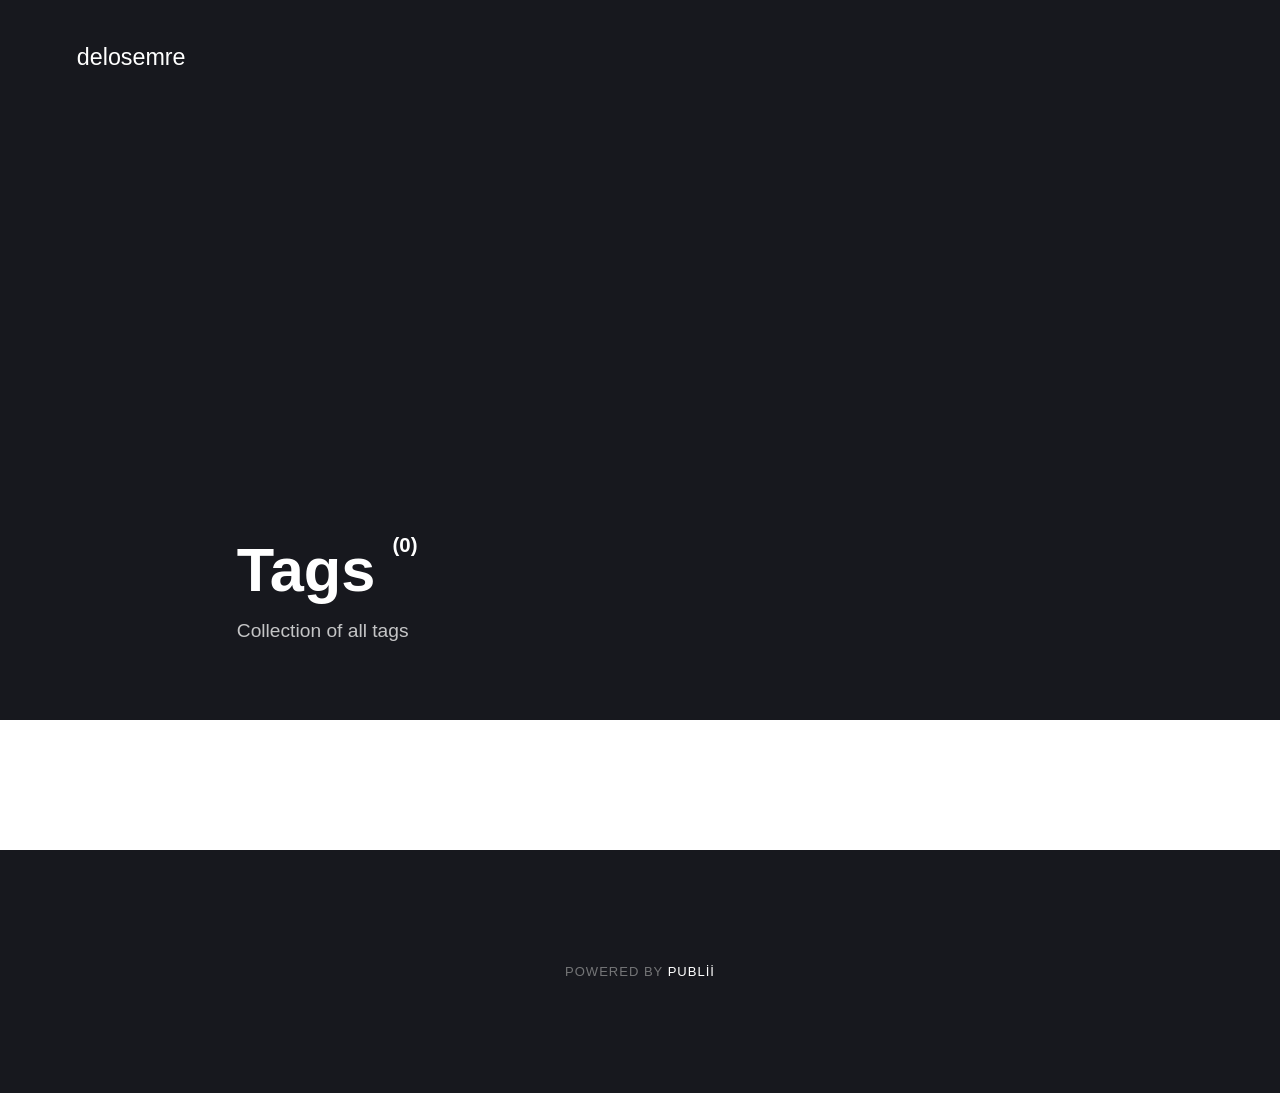
<file: tags/index.html>
<!DOCTYPE html><html lang="tr"><head><meta charset="utf-8"><meta http-equiv="X-UA-Compatible" content="IE=edge"><meta name="viewport" content="width=device-width,initial-scale=1"><title>All tags - delosemre</title><meta name="robots" content="noindex, follow"><meta name="generator" content="Publii Open-Source CMS for Static Site"><link rel="alternate" type="application/atom+xml" href="https://delosemre.github.io/feed.xml"><link rel="alternate" type="application/json" href="https://delosemre.github.io/feed.json"><meta property="og:title" content="delosemre"><meta property="og:site_name" content="delosemre"><meta property="og:description" content=""><meta property="og:url" content="https://delosemre.github.io/tags/"><meta property="og:type" content="website"><style>:root{--body-font:-apple-system,BlinkMacSystemFont,"Segoe UI",Roboto,Oxygen,Ubuntu,Cantarell,"Fira Sans","Droid Sans","Helvetica Neue",Arial,sans-serif,"Apple Color Emoji","Segoe UI Emoji","Segoe UI Symbol";--heading-font:-apple-system,BlinkMacSystemFont,"Segoe UI",Roboto,Oxygen,Ubuntu,Cantarell,"Fira Sans","Droid Sans","Helvetica Neue",Arial,sans-serif,"Apple Color Emoji","Segoe UI Emoji","Segoe UI Symbol";--logo-font:-apple-system,BlinkMacSystemFont,"Segoe UI",Roboto,Oxygen,Ubuntu,Cantarell,"Fira Sans","Droid Sans","Helvetica Neue",Arial,sans-serif,"Apple Color Emoji","Segoe UI Emoji","Segoe UI Symbol";--menu-font:-apple-system,BlinkMacSystemFont,"Segoe UI",Roboto,Oxygen,Ubuntu,Cantarell,"Fira Sans","Droid Sans","Helvetica Neue",Arial,sans-serif,"Apple Color Emoji","Segoe UI Emoji","Segoe UI Symbol"}</style><link rel="stylesheet" href="https://delosemre.github.io/assets/css/style.css?v=05ae0ae2b389f01b91cdf8a8e44e6817"><script type="application/ld+json">{"@context":"http://schema.org","@type":"Organization","name":"delosemre","url":"https://delosemre.github.io/"}</script></head><body><div class="site-container"><header class="top" id="js-header"><a class="logo" href="https://delosemre.github.io/">delosemre</a></header><main><div class="hero"><header class="hero__content"><div class="wrapper"><h1>Tags <sup>(0)</sup></h1><p>Collection of all tags</p></div></header></div><div class="wrapper"><ul class="feed feed--grid"></ul></div></main><footer class="footer"><div class="footer__copyright">Powered by <a href="https://getpublii.com" target="_blank" rel="nofollow noopener">Publii</a></div><button class="footer__bttop js-footer__bttop" aria-label="Back to top"><svg><title>Back to top</title><use xlink:href="https://delosemre.github.io/assets/svg/svg-map.svg#toparrow"/></svg></button></footer></div><script>window.publiiThemeMenuConfig = {    
        mobileMenuMode: 'sidebar',
        animationSpeed: 300,
        submenuWidth: 'auto',
        doubleClickTime: 500,
        mobileMenuExpandableSubmenus: true, 
        relatedContainerForOverlayMenuSelector: '.top',
   };</script><script defer="defer" src="https://delosemre.github.io/assets/js/scripts.min.js?v=f4c4d35432d0e17d212f2fae4e0f8247"></script><script>var images = document.querySelectorAll('img[loading]');

        for (var i = 0; i < images.length; i++) {
            if (images[i].complete) {
                images[i].classList.add('is-loaded');
            } else {
                images[i].addEventListener('load', function () {
                    this.classList.add('is-loaded');
                }, false);
            }
        }</script></body></html>
</file>
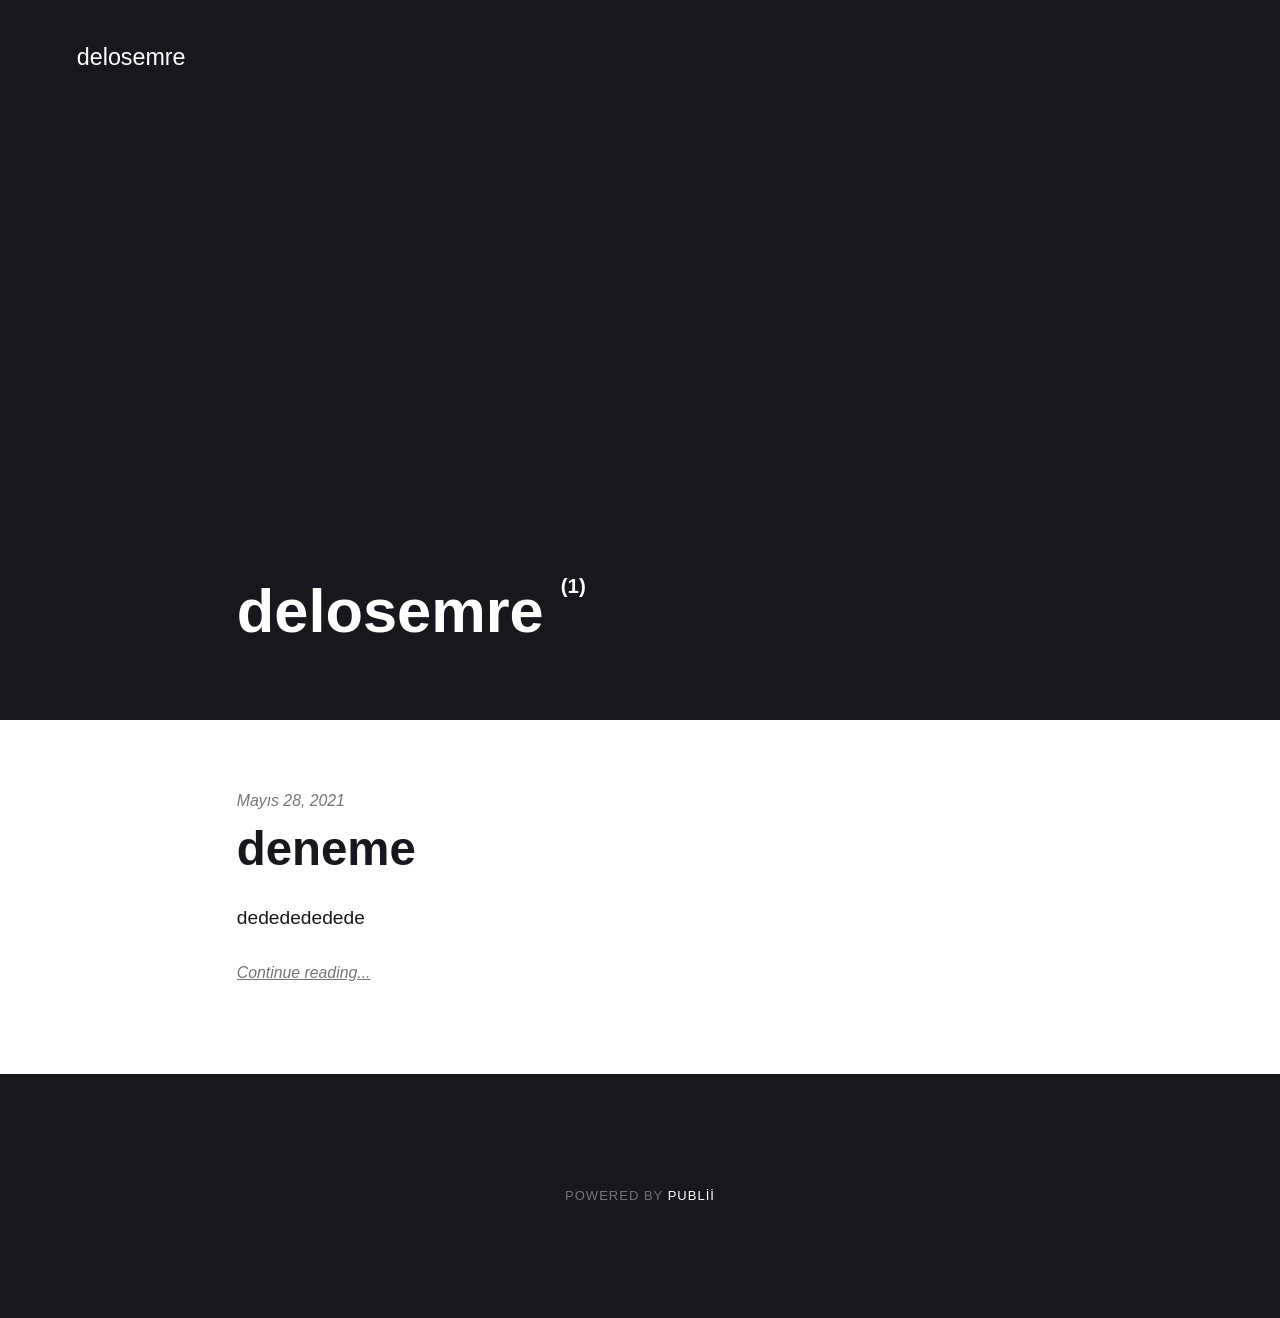
<file: authors/delosemre/index.html>
<!DOCTYPE html><html lang="tr"><head><meta charset="utf-8"><meta http-equiv="X-UA-Compatible" content="IE=edge"><meta name="viewport" content="width=device-width,initial-scale=1"><title>Author: delosemre - delosemre</title><meta name="robots" content="noindex, follow"><meta name="generator" content="Publii Open-Source CMS for Static Site"><link rel="alternate" type="application/atom+xml" href="https://delosemre.github.io/feed.xml"><link rel="alternate" type="application/json" href="https://delosemre.github.io/feed.json"><meta property="og:title" content="delosemre"><meta property="og:site_name" content="delosemre"><meta property="og:description" content=""><meta property="og:url" content="https://delosemre.github.io/authors/delosemre/"><meta property="og:type" content="website"><style>:root{--body-font:-apple-system,BlinkMacSystemFont,"Segoe UI",Roboto,Oxygen,Ubuntu,Cantarell,"Fira Sans","Droid Sans","Helvetica Neue",Arial,sans-serif,"Apple Color Emoji","Segoe UI Emoji","Segoe UI Symbol";--heading-font:-apple-system,BlinkMacSystemFont,"Segoe UI",Roboto,Oxygen,Ubuntu,Cantarell,"Fira Sans","Droid Sans","Helvetica Neue",Arial,sans-serif,"Apple Color Emoji","Segoe UI Emoji","Segoe UI Symbol";--logo-font:-apple-system,BlinkMacSystemFont,"Segoe UI",Roboto,Oxygen,Ubuntu,Cantarell,"Fira Sans","Droid Sans","Helvetica Neue",Arial,sans-serif,"Apple Color Emoji","Segoe UI Emoji","Segoe UI Symbol";--menu-font:-apple-system,BlinkMacSystemFont,"Segoe UI",Roboto,Oxygen,Ubuntu,Cantarell,"Fira Sans","Droid Sans","Helvetica Neue",Arial,sans-serif,"Apple Color Emoji","Segoe UI Emoji","Segoe UI Symbol"}</style><link rel="stylesheet" href="https://delosemre.github.io/assets/css/style.css?v=05ae0ae2b389f01b91cdf8a8e44e6817"><script type="application/ld+json">{"@context":"http://schema.org","@type":"Organization","name":"delosemre","url":"https://delosemre.github.io/"}</script></head><body><div class="site-container"><header class="top" id="js-header"><a class="logo" href="https://delosemre.github.io/">delosemre</a></header><main><div class="hero author"><header class="hero__content"><div class="wrapper"><h1>delosemre <sup>(1)</sup></h1></div></header></div><div class="feed"><article class="feed__item"><header class="wrapper"><div class="feed__meta"><time datetime="2021-05-28T15:55" class="feed__date">Mayıs 28, 2021</time></div><h2><a href="https://delosemre.github.io/deneme.html" class="invert">deneme</a></h2></header><div class="wrapper"><p>dededededede</p><a href="https://delosemre.github.io/deneme.html" class="readmore feed__readmore invert">Continue reading...</a></div></article></div></main><footer class="footer"><div class="footer__copyright">Powered by <a href="https://getpublii.com" target="_blank" rel="nofollow noopener">Publii</a></div><button class="footer__bttop js-footer__bttop" aria-label="Back to top"><svg><title>Back to top</title><use xlink:href="https://delosemre.github.io/assets/svg/svg-map.svg#toparrow"/></svg></button></footer></div><script>window.publiiThemeMenuConfig = {    
        mobileMenuMode: 'sidebar',
        animationSpeed: 300,
        submenuWidth: 'auto',
        doubleClickTime: 500,
        mobileMenuExpandableSubmenus: true, 
        relatedContainerForOverlayMenuSelector: '.top',
   };</script><script defer="defer" src="https://delosemre.github.io/assets/js/scripts.min.js?v=f4c4d35432d0e17d212f2fae4e0f8247"></script><script>var images = document.querySelectorAll('img[loading]');

        for (var i = 0; i < images.length; i++) {
            if (images[i].complete) {
                images[i].classList.add('is-loaded');
            } else {
                images[i].addEventListener('load', function () {
                    this.classList.add('is-loaded');
                }, false);
            }
        }</script></body></html>
</file>
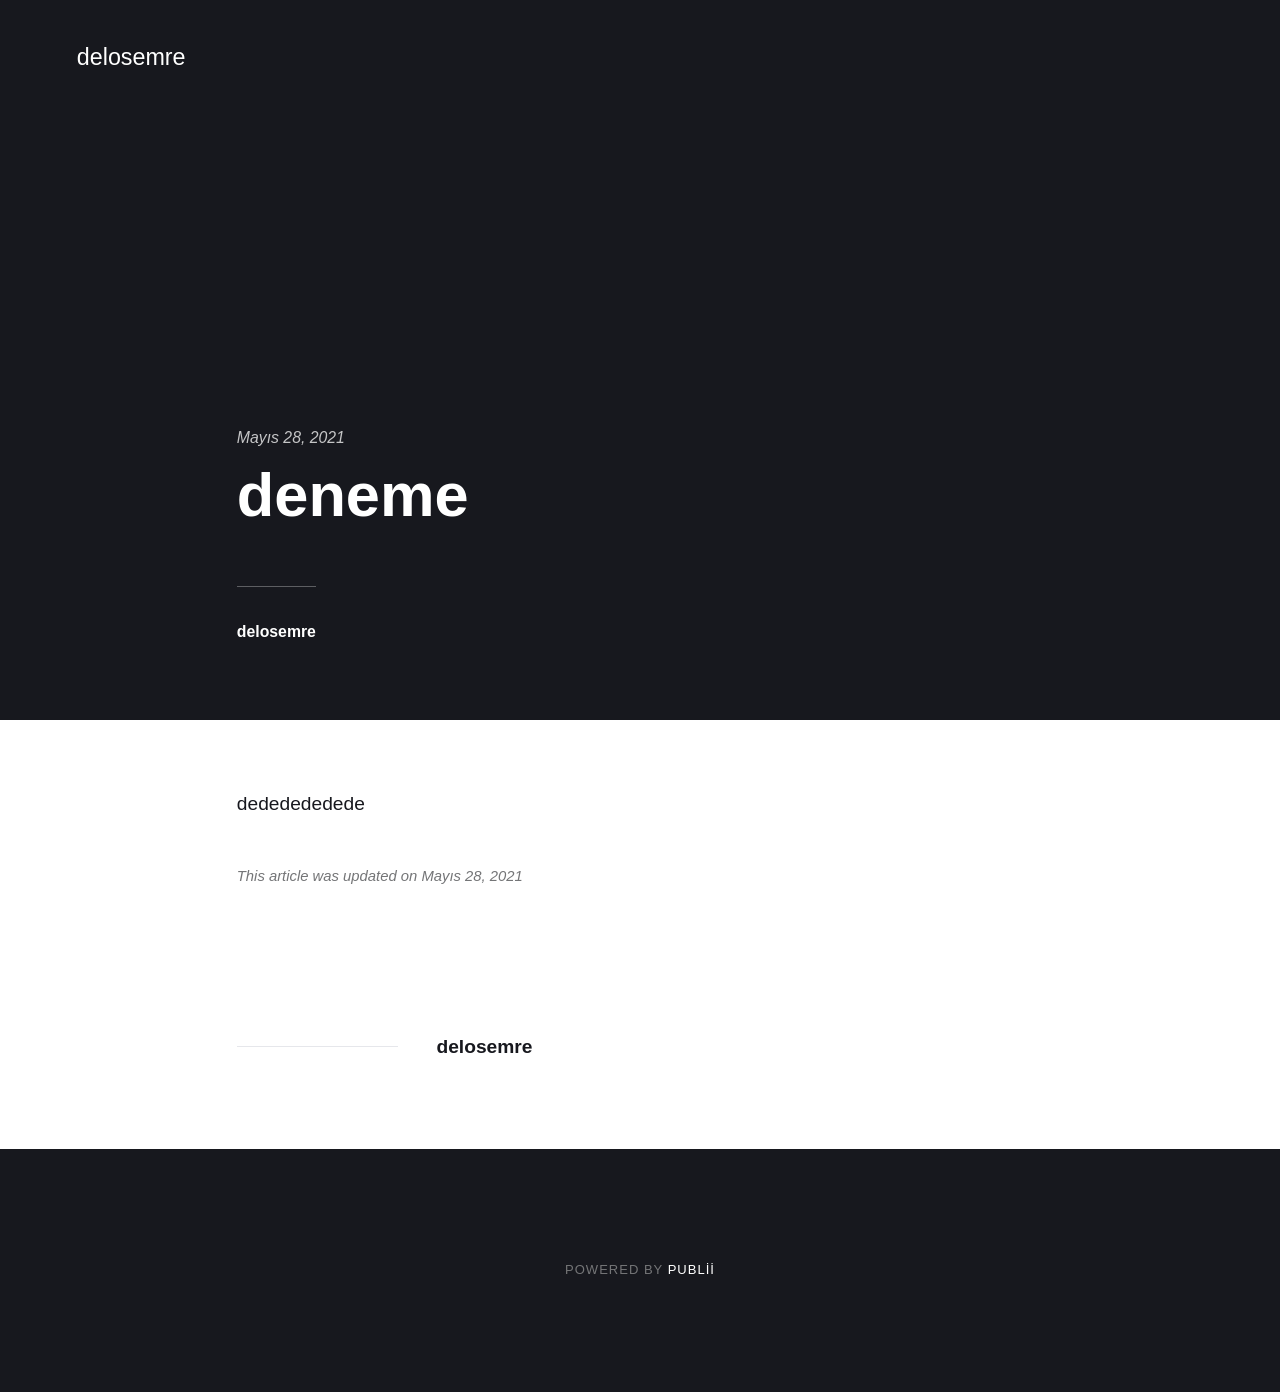
<file: deneme.html>
<!DOCTYPE html><html lang="tr"><head><meta charset="utf-8"><meta http-equiv="X-UA-Compatible" content="IE=edge"><meta name="viewport" content="width=device-width,initial-scale=1"><title>deneme - delosemre</title><meta name="description" content="dededededede"><meta name="generator" content="Publii Open-Source CMS for Static Site"><link rel="canonical" href="https://delosemre.github.io/deneme.html"><link rel="alternate" type="application/atom+xml" href="https://delosemre.github.io/feed.xml"><link rel="alternate" type="application/json" href="https://delosemre.github.io/feed.json"><meta property="og:title" content="deneme"><meta property="og:site_name" content="delosemre"><meta property="og:description" content="dededededede"><meta property="og:url" content="https://delosemre.github.io/deneme.html"><meta property="og:type" content="article"><style>:root{--body-font:-apple-system,BlinkMacSystemFont,"Segoe UI",Roboto,Oxygen,Ubuntu,Cantarell,"Fira Sans","Droid Sans","Helvetica Neue",Arial,sans-serif,"Apple Color Emoji","Segoe UI Emoji","Segoe UI Symbol";--heading-font:-apple-system,BlinkMacSystemFont,"Segoe UI",Roboto,Oxygen,Ubuntu,Cantarell,"Fira Sans","Droid Sans","Helvetica Neue",Arial,sans-serif,"Apple Color Emoji","Segoe UI Emoji","Segoe UI Symbol";--logo-font:-apple-system,BlinkMacSystemFont,"Segoe UI",Roboto,Oxygen,Ubuntu,Cantarell,"Fira Sans","Droid Sans","Helvetica Neue",Arial,sans-serif,"Apple Color Emoji","Segoe UI Emoji","Segoe UI Symbol";--menu-font:-apple-system,BlinkMacSystemFont,"Segoe UI",Roboto,Oxygen,Ubuntu,Cantarell,"Fira Sans","Droid Sans","Helvetica Neue",Arial,sans-serif,"Apple Color Emoji","Segoe UI Emoji","Segoe UI Symbol"}</style><link rel="stylesheet" href="https://delosemre.github.io/assets/css/style.css?v=05ae0ae2b389f01b91cdf8a8e44e6817"><script type="application/ld+json">{"@context":"http://schema.org","@type":"Article","mainEntityOfPage":{"@type":"WebPage","@id":"https://delosemre.github.io/deneme.html"},"headline":"deneme","datePublished":"2021-05-28T15:55","dateModified":"2021-05-28T15:55","description":"dededededede","author":{"@type":"Person","name":"delosemre"},"publisher":{"@type":"Organization","name":"delosemre"}}</script></head><body><div class="site-container"><header class="top" id="js-header"><a class="logo" href="https://delosemre.github.io/">delosemre</a></header><main><article class="post"><div class="hero"><header class="hero__content"><div class="wrapper"><div class="post__meta"><time datetime="2021-05-28T15:55">Mayıs 28, 2021</time></div><h1>deneme</h1><div class="post__meta post__meta--author"><a href="https://delosemre.github.io/authors/delosemre/" class="feed__author invert">delosemre</a></div></div></header></div><div class="wrapper post__entry"><p>dededededede</p></div><footer class="wrapper post__footer"><p class="post__last-updated">This article was updated on Mayıs 28, 2021</p><div class="post__share"></div><div class="post__bio bio"><div class="bio__info"><h3 class="bio__name"><a href="https://delosemre.github.io/authors/delosemre/" class="invert" rel="author">delosemre</a></h3></div></div></footer></article></main><footer class="footer"><div class="footer__copyright">Powered by <a href="https://getpublii.com" target="_blank" rel="nofollow noopener">Publii</a></div><button class="footer__bttop js-footer__bttop" aria-label="Back to top"><svg><title>Back to top</title><use xlink:href="https://delosemre.github.io/assets/svg/svg-map.svg#toparrow"/></svg></button></footer></div><script>window.publiiThemeMenuConfig = {    
        mobileMenuMode: 'sidebar',
        animationSpeed: 300,
        submenuWidth: 'auto',
        doubleClickTime: 500,
        mobileMenuExpandableSubmenus: true, 
        relatedContainerForOverlayMenuSelector: '.top',
   };</script><script defer="defer" src="https://delosemre.github.io/assets/js/scripts.min.js?v=f4c4d35432d0e17d212f2fae4e0f8247"></script><script>var images = document.querySelectorAll('img[loading]');

        for (var i = 0; i < images.length; i++) {
            if (images[i].complete) {
                images[i].classList.add('is-loaded');
            } else {
                images[i].addEventListener('load', function () {
                    this.classList.add('is-loaded');
                }, false);
            }
        }</script></body></html>
</file>
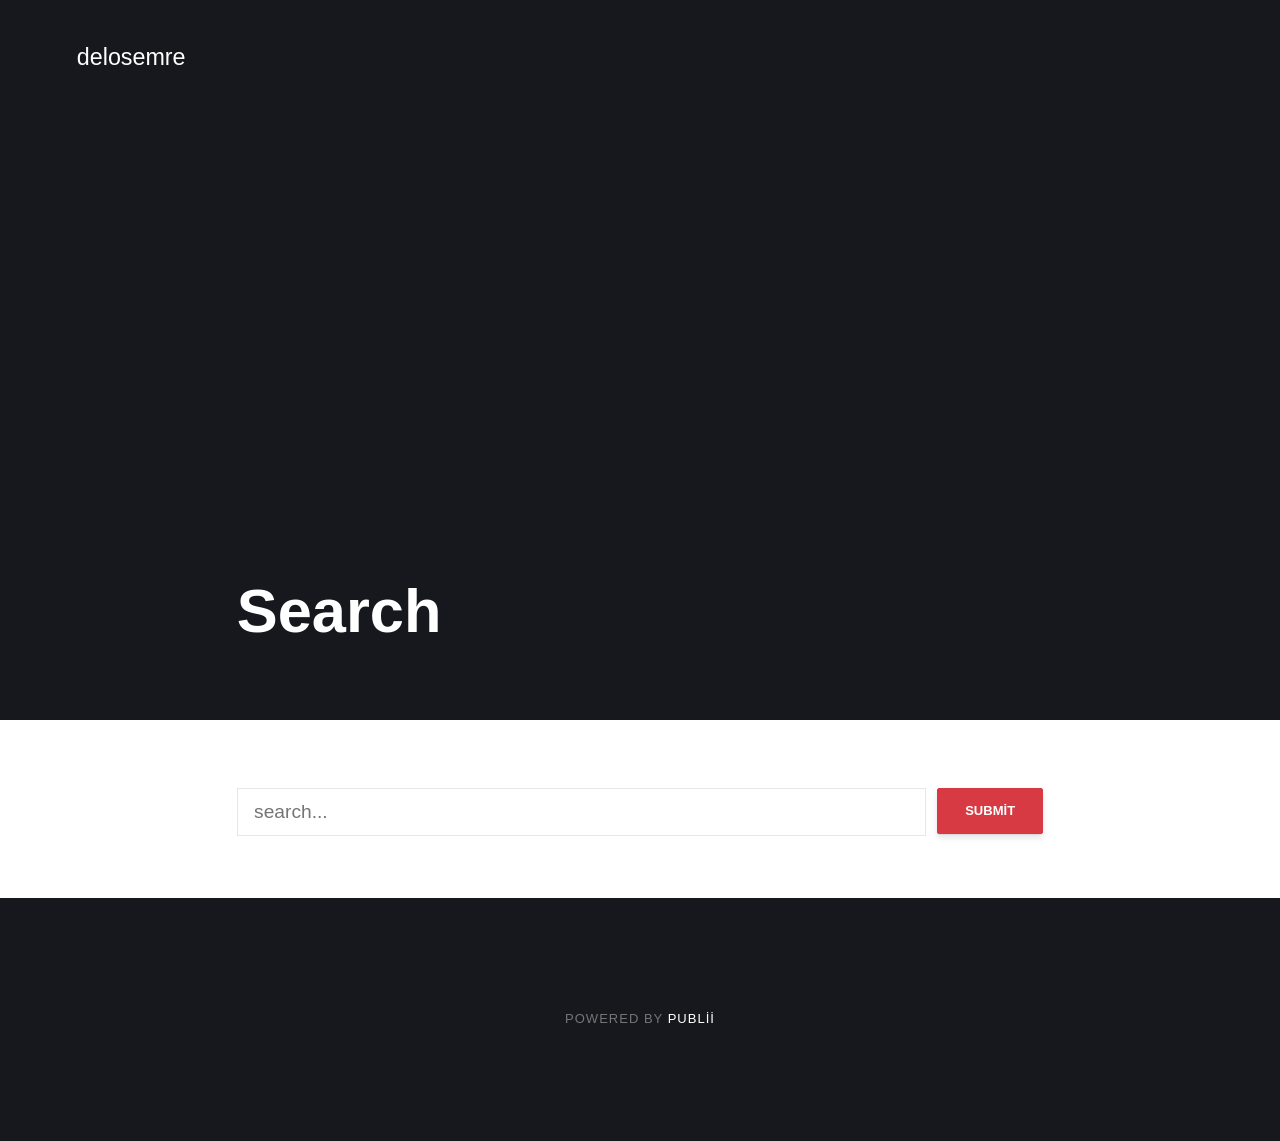
<file: search.html>
<!DOCTYPE html><html lang="tr"><head><meta charset="utf-8"><meta http-equiv="X-UA-Compatible" content="IE=edge"><meta name="viewport" content="width=device-width,initial-scale=1"><title>Search - delosemre</title><meta name="robots" content="noindex, follow"><meta name="generator" content="Publii Open-Source CMS for Static Site"><link rel="alternate" type="application/atom+xml" href="https://delosemre.github.io/feed.xml"><link rel="alternate" type="application/json" href="https://delosemre.github.io/feed.json"><meta property="og:title" content="delosemre"><meta property="og:site_name" content="delosemre"><meta property="og:description" content=""><meta property="og:url" content="https://delosemre.github.io/"><meta property="og:type" content="website"><style>:root{--body-font:-apple-system,BlinkMacSystemFont,"Segoe UI",Roboto,Oxygen,Ubuntu,Cantarell,"Fira Sans","Droid Sans","Helvetica Neue",Arial,sans-serif,"Apple Color Emoji","Segoe UI Emoji","Segoe UI Symbol";--heading-font:-apple-system,BlinkMacSystemFont,"Segoe UI",Roboto,Oxygen,Ubuntu,Cantarell,"Fira Sans","Droid Sans","Helvetica Neue",Arial,sans-serif,"Apple Color Emoji","Segoe UI Emoji","Segoe UI Symbol";--logo-font:-apple-system,BlinkMacSystemFont,"Segoe UI",Roboto,Oxygen,Ubuntu,Cantarell,"Fira Sans","Droid Sans","Helvetica Neue",Arial,sans-serif,"Apple Color Emoji","Segoe UI Emoji","Segoe UI Symbol";--menu-font:-apple-system,BlinkMacSystemFont,"Segoe UI",Roboto,Oxygen,Ubuntu,Cantarell,"Fira Sans","Droid Sans","Helvetica Neue",Arial,sans-serif,"Apple Color Emoji","Segoe UI Emoji","Segoe UI Symbol"}</style><link rel="stylesheet" href="https://delosemre.github.io/assets/css/style.css?v=05ae0ae2b389f01b91cdf8a8e44e6817"><script type="application/ld+json">{"@context":"http://schema.org","@type":"Organization","name":"delosemre","url":"https://delosemre.github.io/"}</script></head><body><div class="site-container"><header class="top" id="js-header"><a class="logo" href="https://delosemre.github.io/">delosemre</a></header><main><article class="post search-page"><div class="hero"><header class="hero__content"><div class="wrapper"><h1>Search</h1></div></header></div><div class="wrapper post__entry"><form action="https://delosemre.github.io/search.html" class="search-page__form"><input type="search" name="q" placeholder="search..." class="search-page__input"> <button type="submit">Submit</button></form><script>(function () {
               var cx = '';
               var gcse = document.createElement('script');
               gcse.type  = 'text/javascript';
               gcse.async = true;
               gcse.src   = 'https://cse.google.com/cse.js?cx=' + cx;
               var s = document.getElementsByTagName('script')[0];
               s.parentNode.insertBefore(gcse, s);
            })();</script><gcse:searchresults-only></gcse:searchresults-only></div></article></main><footer class="footer"><div class="footer__copyright">Powered by <a href="https://getpublii.com" target="_blank" rel="nofollow noopener">Publii</a></div><button class="footer__bttop js-footer__bttop" aria-label="Back to top"><svg><title>Back to top</title><use xlink:href="https://delosemre.github.io/assets/svg/svg-map.svg#toparrow"/></svg></button></footer></div><script>window.publiiThemeMenuConfig = {    
        mobileMenuMode: 'sidebar',
        animationSpeed: 300,
        submenuWidth: 'auto',
        doubleClickTime: 500,
        mobileMenuExpandableSubmenus: true, 
        relatedContainerForOverlayMenuSelector: '.top',
   };</script><script defer="defer" src="https://delosemre.github.io/assets/js/scripts.min.js?v=f4c4d35432d0e17d212f2fae4e0f8247"></script><script>var images = document.querySelectorAll('img[loading]');

        for (var i = 0; i < images.length; i++) {
            if (images[i].complete) {
                images[i].classList.add('is-loaded');
            } else {
                images[i].addEventListener('load', function () {
                    this.classList.add('is-loaded');
                }, false);
            }
        }</script></body></html>
</file>
